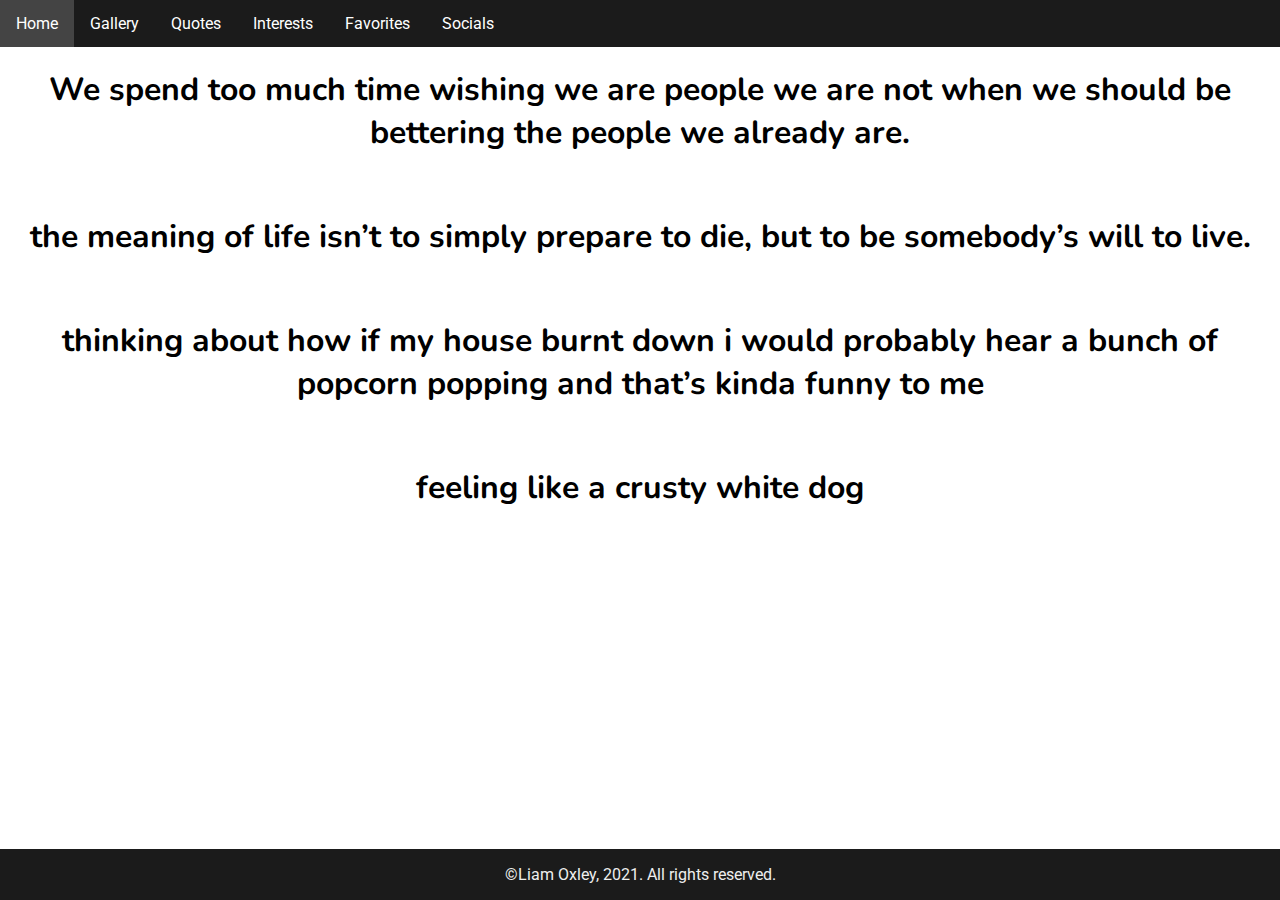
<file: quotes.html>
<!DOCTYPE html>
<html>
  <head>
    <link rel="preconnect" href="https://fonts.gstatic.com">
<link rel="preconnect" href="https://fonts.gstatic.com">
<link href="https://fonts.googleapis.com/css2?family=Nunito&family=Roboto&display=swap" rel="stylesheet">
    <link rel="stylesheet" href="style.css">
    <title> About Me </title>
  </head>
<header>
  <ul>
  <li><a class="active" href="index.html">Home</a></li>
  <li><a href="gallery.html">Gallery</a></li>
  <li><a href="quotes.html">Quotes</a></li>
  <li><a href="interests.html">Interests</a></li>
  <li><a href="favorites.html">Favorites</a></li>
  <li><a href="socials.html">Socials</a></li>
</ul>
  </header>
  <body>
    <center>
    <h1>We spend too much time wishing we are people we are not when we should be bettering the people we already are.</h1>
      <br>
      <h1> the meaning of life isn’t to simply prepare to die, but to be somebody’s will to live. </h1>
      <br>
      <h1>thinking about how if my house burnt down i would probably hear a bunch of popcorn popping and that’s kinda funny to me</h1>
      <br>
      <h1 class="cwd">feeling like a crusty white dog</h1>
 </body>
  <div class="footer">
    <p> ©Liam Oxley, 2021. All rights reserved. </p>
  </div>
</html>
</file>
<file: style.css>
ul {
  list-style-type: none;
  margin: 0;
  padding: 0;
  overflow: hidden;
  background-color: #1b1b1b;
}

li {
  font-family: 'Roboto', sans-serif;
  float: left;
}

li a {
  display: block;
  color: white;
  text-align: center;
  padding: 14px 16px;
  text-decoration: none;
}

li a:hover {
  background-color: #444444;
}

* {
  box-sizing: border-box;
}

/* Create two equal columns that floats next to each other */
.column {
  float: left;
  width: 50%;
  padding: 10px;
  height: 300px; /* Should be removed. Only for demonstration */
}

/* Clear floats after the columns */
.row:after {
  content: "";
  display: table;
  clear: bot
}

.main {
  text-align:center;
}

body{
  margin:0;
  pa0;
}

.intro{
  line-height:26pt;
  padding:5px;
  font-family: 'Roboto', sans-serif; 
  padding-bottom:15px;
}

h1{
  font-family: 'Nunito', sans-serif;
}

h2{
  font-family: 'Nunito', sans-serif;
}
 
.footer{
   position: fixed;
   left: 0;
   bottom: 0;
   width: 100%;
   background-color: #1B1B1B;
   color: #EEEEEE;
   text-align: center;
   font-family: 'Roboto', sans-serif;
  }

.cwd{
  padding-bottom:40px;
}

.computer{
  width:90%;
}

.synth{
  width:90%;
}

.omori{
  width:75%;
  padding-bottom:40px;
}

.logos{
  width:15%;
}
</file>
